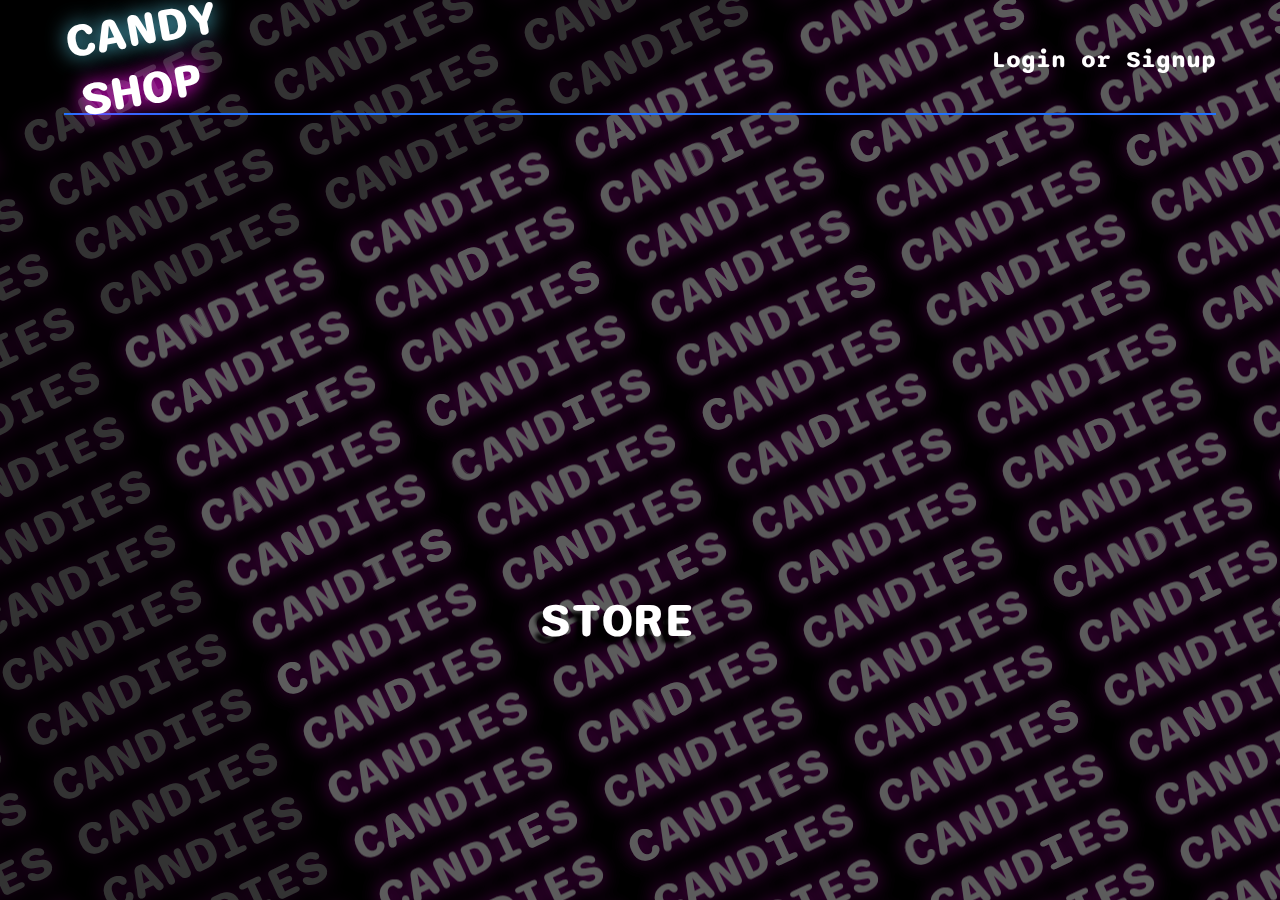
<file: index.html>
<!DOCTYPE html>
<html lang="en">
  <head>
    <title>Candy Shop</title>
    <link rel="stylesheet" href="home.css" />
    <link rel="stylesheet" href="https://cdnjs.cloudflare.com/ajax/libs/font-awesome/4.7.0/css/font-awesome.min.css">
    <style>
      @import url('https://fonts.googleapis.com/css2?family=Sono:wght@600&display=swap');
    </style>
  </head>
  <body>
    <div class="topg">
      <div class="header">
        <a class="candyshop" href="#"><h1 class="candy">CANDY</h1><h1 class="shop">SHOP</h1></a>
        <a href="sign.html"><h2>Login or Signup</h2></a>
      </div>
    </div>
    <div class="lowerg">
      <h1 class="background">
        CANDIES CANDIES CANDIES CANDIES CANDIES CANDIES CANDIES
        <br>
        CANDIES CANDIES CANDIES CANDIES CANDIES CANDIES CANDIES
        <br>
        CANDIES CANDIES CANDIES CANDIES CANDIES CANDIES CANDIES
        <br>
        CANDIES CANDIES CANDIES CANDIES CANDIES CANDIES CANDIES
        <br>
        CANDIES CANDIES CANDIES CANDIES CANDIES CANDIES CANDIES
        <br>
        CANDIES CANDIES CANDIES CANDIES CANDIES CANDIES CANDIES
        <br>
        CANDIES CANDIES CANDIES CANDIES CANDIES CANDIES CANDIES 
        <br>
        CANDIES CANDIES CANDIES CANDIES CANDIES CANDIES CANDIES
        <br>
        CANDIES CANDIES CANDIES CANDIES CANDIES CANDIES CANDIES
        <br>
        CANDIES CANDIES CANDIES CANDIES CANDIES CANDIES CANDIES
        <br>
        CANDIES CANDIES CANDIES CANDIES CANDIES CANDIES CANDIES
        <br>
        CANDIES CANDIES CANDIES CANDIES CANDIES CANDIES CANDIES
        <br>
        CANDIES CANDIES CANDIES CANDIES CANDIES CANDIES CANDIES
        <br>
        CANDIES CANDIES CANDIES CANDIES CANDIES CANDIES CANDIES
        <br>
        CANDIES CANDIES CANDIES CANDIES CANDIES CANDIES CANDIES
        <br>
        CANDIES CANDIES CANDIES CANDIES CANDIES CANDIES CANDIES
        <br>
        CANDIES CANDIES CANDIES CANDIES CANDIES CANDIES CANDIES
        <br>
        CANDIES CANDIES CANDIES CANDIES CANDIES CANDIES CANDIES
        <br>
        CANDIES CANDIES CANDIES CANDIES CANDIES CANDIES CANDIES
        <br>
        CANDIES CANDIES CANDIES CANDIES CANDIES CANDIES CANDIES
        <br>
        CANDIES CANDIES CANDIES CANDIES CANDIES CANDIES CANDIES
        <br>
        CANDIES CANDIES CANDIES CANDIES CANDIES CANDIES CANDIES
        <br>
        CANDIES CANDIES CANDIES CANDIES CANDIES CANDIES CANDIES
        <br>
        CANDIES CANDIES CANDIES CANDIES CANDIES CANDIES CANDIES
        <br>
        CANDIES CANDIES CANDIES CANDIES CANDIES CANDIES CANDIES
      </h1>
      <h1 class="background1">
        CANDIES CANDIES CANDIES CANDIES CANDIES CANDIES CANDIES
        <br>
        CANDIES CANDIES CANDIES CANDIES CANDIES CANDIES CANDIES
        <br>
        CANDIES CANDIES CANDIES CANDIES CANDIES CANDIES CANDIES
        <br>
        CANDIES CANDIES CANDIES CANDIES CANDIES CANDIES CANDIES
        <br>
        CANDIES CANDIES CANDIES CANDIES CANDIES CANDIES CANDIES
        <br>
        CANDIES CANDIES CANDIES CANDIES CANDIES CANDIES CANDIES
        <br>
        CANDIES CANDIES CANDIES CANDIES CANDIES CANDIES CANDIES 
        <br>
        CANDIES CANDIES CANDIES CANDIES CANDIES CANDIES CANDIES
        <br>
        CANDIES CANDIES CANDIES CANDIES CANDIES CANDIES CANDIES
        <br>
        CANDIES CANDIES CANDIES CANDIES CANDIES CANDIES CANDIES
        <br>
        CANDIES CANDIES CANDIES CANDIES CANDIES CANDIES CANDIES
        <br>
        CANDIES CANDIES CANDIES CANDIES CANDIES CANDIES CANDIES
        <br>
        CANDIES CANDIES CANDIES CANDIES CANDIES CANDIES CANDIES
        <br>
        CANDIES CANDIES CANDIES CANDIES CANDIES CANDIES CANDIES
        <br>
        CANDIES CANDIES CANDIES CANDIES CANDIES CANDIES CANDIES
        <br>
        CANDIES CANDIES CANDIES CANDIES CANDIES CANDIES CANDIES
        <br>
        CANDIES CANDIES CANDIES CANDIES CANDIES CANDIES CANDIES
        <br>
        CANDIES CANDIES CANDIES CANDIES CANDIES CANDIES CANDIES
        <br>
        CANDIES CANDIES CANDIES CANDIES CANDIES CANDIES CANDIES
        <br>
        CANDIES CANDIES CANDIES CANDIES CANDIES CANDIES CANDIES
        <br>
        CANDIES CANDIES CANDIES CANDIES CANDIES CANDIES CANDIES
        <br>
        CANDIES CANDIES CANDIES CANDIES CANDIES CANDIES CANDIES
        <br>
        CANDIES CANDIES CANDIES CANDIES CANDIES CANDIES CANDIES
        <br>
        CANDIES CANDIES CANDIES CANDIES CANDIES CANDIES CANDIES
        <br>
        CANDIES CANDIES CANDIES CANDIES CANDIES CANDIES CANDIES
      </h1>
      <div class="storeg">
        <a class="lol" href="shop.html"><h1 class="lol2">STORE</h1></a>
      </div>
    </div>
  </body>
</html>
</file>
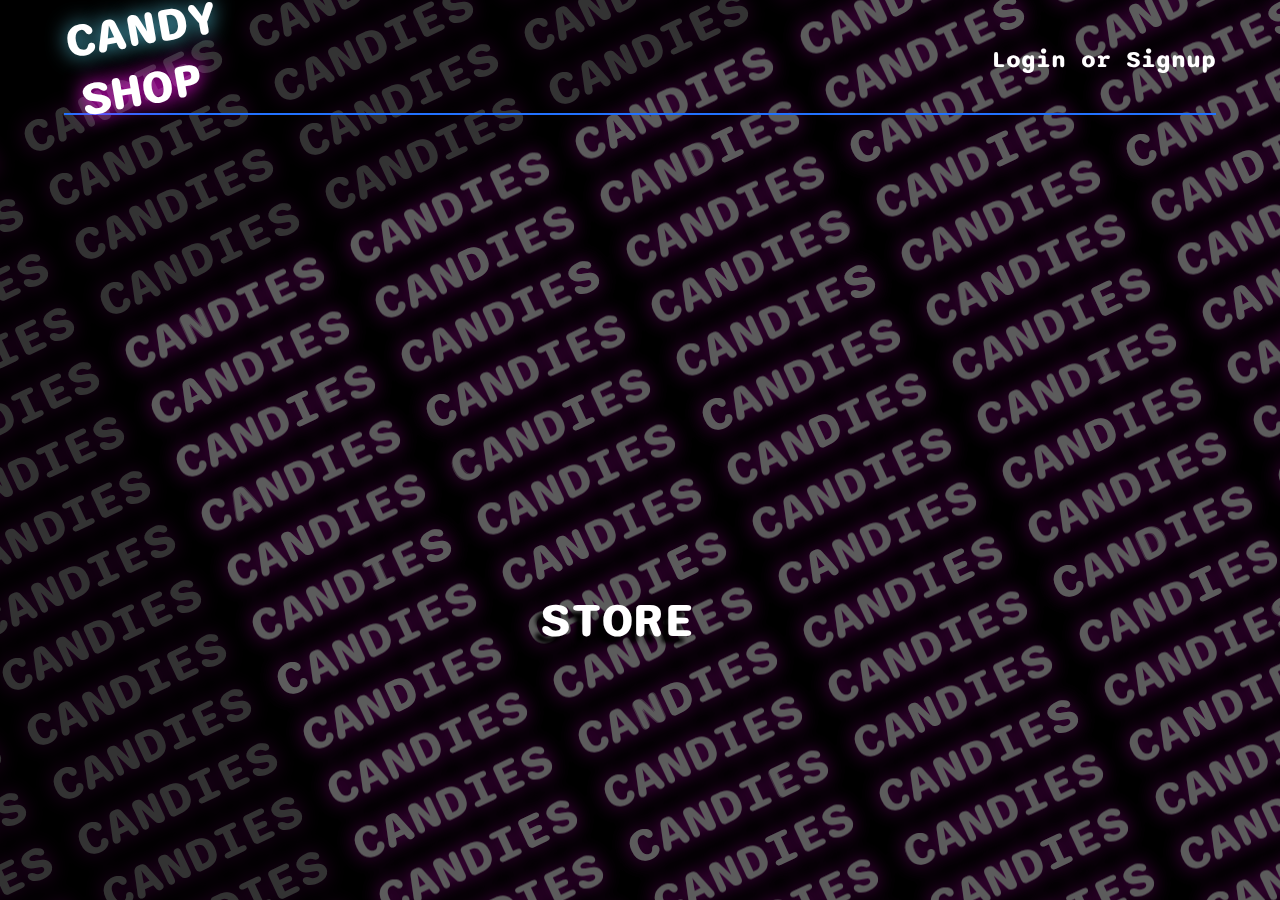
<file: home.html>
<!DOCTYPE html>
<html lang="en">
  <head>
    <title>Candy Shop</title>
    <link rel="stylesheet" href="home.css" />
    <link rel="stylesheet" href="https://cdnjs.cloudflare.com/ajax/libs/font-awesome/4.7.0/css/font-awesome.min.css">
    <style>
      @import url('https://fonts.googleapis.com/css2?family=Sono:wght@600&display=swap');
    </style>
  </head>
  <body>
    <div class="topg">
      <div class="header">
        <a class="candyshop" href="home.html"><h1 class="candy">CANDY</h1><h1 class="shop">SHOP</h1></a>
        <a href="sign.html"><h2>Login or Signup</h2></a>
      </div>
    </div>
    <div class="lowerg">
      <h1 class="background">
        CANDIES CANDIES CANDIES CANDIES CANDIES CANDIES CANDIES
        <br>
        CANDIES CANDIES CANDIES CANDIES CANDIES CANDIES CANDIES
        <br>
        CANDIES CANDIES CANDIES CANDIES CANDIES CANDIES CANDIES
        <br>
        CANDIES CANDIES CANDIES CANDIES CANDIES CANDIES CANDIES
        <br>
        CANDIES CANDIES CANDIES CANDIES CANDIES CANDIES CANDIES
        <br>
        CANDIES CANDIES CANDIES CANDIES CANDIES CANDIES CANDIES
        <br>
        CANDIES CANDIES CANDIES CANDIES CANDIES CANDIES CANDIES 
        <br>
        CANDIES CANDIES CANDIES CANDIES CANDIES CANDIES CANDIES
        <br>
        CANDIES CANDIES CANDIES CANDIES CANDIES CANDIES CANDIES
        <br>
        CANDIES CANDIES CANDIES CANDIES CANDIES CANDIES CANDIES
        <br>
        CANDIES CANDIES CANDIES CANDIES CANDIES CANDIES CANDIES
        <br>
        CANDIES CANDIES CANDIES CANDIES CANDIES CANDIES CANDIES
        <br>
        CANDIES CANDIES CANDIES CANDIES CANDIES CANDIES CANDIES
        <br>
        CANDIES CANDIES CANDIES CANDIES CANDIES CANDIES CANDIES
        <br>
        CANDIES CANDIES CANDIES CANDIES CANDIES CANDIES CANDIES
        <br>
        CANDIES CANDIES CANDIES CANDIES CANDIES CANDIES CANDIES
        <br>
        CANDIES CANDIES CANDIES CANDIES CANDIES CANDIES CANDIES
        <br>
        CANDIES CANDIES CANDIES CANDIES CANDIES CANDIES CANDIES
        <br>
        CANDIES CANDIES CANDIES CANDIES CANDIES CANDIES CANDIES
        <br>
        CANDIES CANDIES CANDIES CANDIES CANDIES CANDIES CANDIES
        <br>
        CANDIES CANDIES CANDIES CANDIES CANDIES CANDIES CANDIES
        <br>
        CANDIES CANDIES CANDIES CANDIES CANDIES CANDIES CANDIES
        <br>
        CANDIES CANDIES CANDIES CANDIES CANDIES CANDIES CANDIES
        <br>
        CANDIES CANDIES CANDIES CANDIES CANDIES CANDIES CANDIES
        <br>
        CANDIES CANDIES CANDIES CANDIES CANDIES CANDIES CANDIES
      </h1>
      <h1 class="background1">
        CANDIES CANDIES CANDIES CANDIES CANDIES CANDIES CANDIES
        <br>
        CANDIES CANDIES CANDIES CANDIES CANDIES CANDIES CANDIES
        <br>
        CANDIES CANDIES CANDIES CANDIES CANDIES CANDIES CANDIES
        <br>
        CANDIES CANDIES CANDIES CANDIES CANDIES CANDIES CANDIES
        <br>
        CANDIES CANDIES CANDIES CANDIES CANDIES CANDIES CANDIES
        <br>
        CANDIES CANDIES CANDIES CANDIES CANDIES CANDIES CANDIES
        <br>
        CANDIES CANDIES CANDIES CANDIES CANDIES CANDIES CANDIES 
        <br>
        CANDIES CANDIES CANDIES CANDIES CANDIES CANDIES CANDIES
        <br>
        CANDIES CANDIES CANDIES CANDIES CANDIES CANDIES CANDIES
        <br>
        CANDIES CANDIES CANDIES CANDIES CANDIES CANDIES CANDIES
        <br>
        CANDIES CANDIES CANDIES CANDIES CANDIES CANDIES CANDIES
        <br>
        CANDIES CANDIES CANDIES CANDIES CANDIES CANDIES CANDIES
        <br>
        CANDIES CANDIES CANDIES CANDIES CANDIES CANDIES CANDIES
        <br>
        CANDIES CANDIES CANDIES CANDIES CANDIES CANDIES CANDIES
        <br>
        CANDIES CANDIES CANDIES CANDIES CANDIES CANDIES CANDIES
        <br>
        CANDIES CANDIES CANDIES CANDIES CANDIES CANDIES CANDIES
        <br>
        CANDIES CANDIES CANDIES CANDIES CANDIES CANDIES CANDIES
        <br>
        CANDIES CANDIES CANDIES CANDIES CANDIES CANDIES CANDIES
        <br>
        CANDIES CANDIES CANDIES CANDIES CANDIES CANDIES CANDIES
        <br>
        CANDIES CANDIES CANDIES CANDIES CANDIES CANDIES CANDIES
        <br>
        CANDIES CANDIES CANDIES CANDIES CANDIES CANDIES CANDIES
        <br>
        CANDIES CANDIES CANDIES CANDIES CANDIES CANDIES CANDIES
        <br>
        CANDIES CANDIES CANDIES CANDIES CANDIES CANDIES CANDIES
        <br>
        CANDIES CANDIES CANDIES CANDIES CANDIES CANDIES CANDIES
        <br>
        CANDIES CANDIES CANDIES CANDIES CANDIES CANDIES CANDIES
      </h1>
      <div class="storeg">
        <a class="lol" href="shop.html"><h1 class="lol2">STORE</h1></a>
      </div>
    </div>
  </body>
</html>
</file>
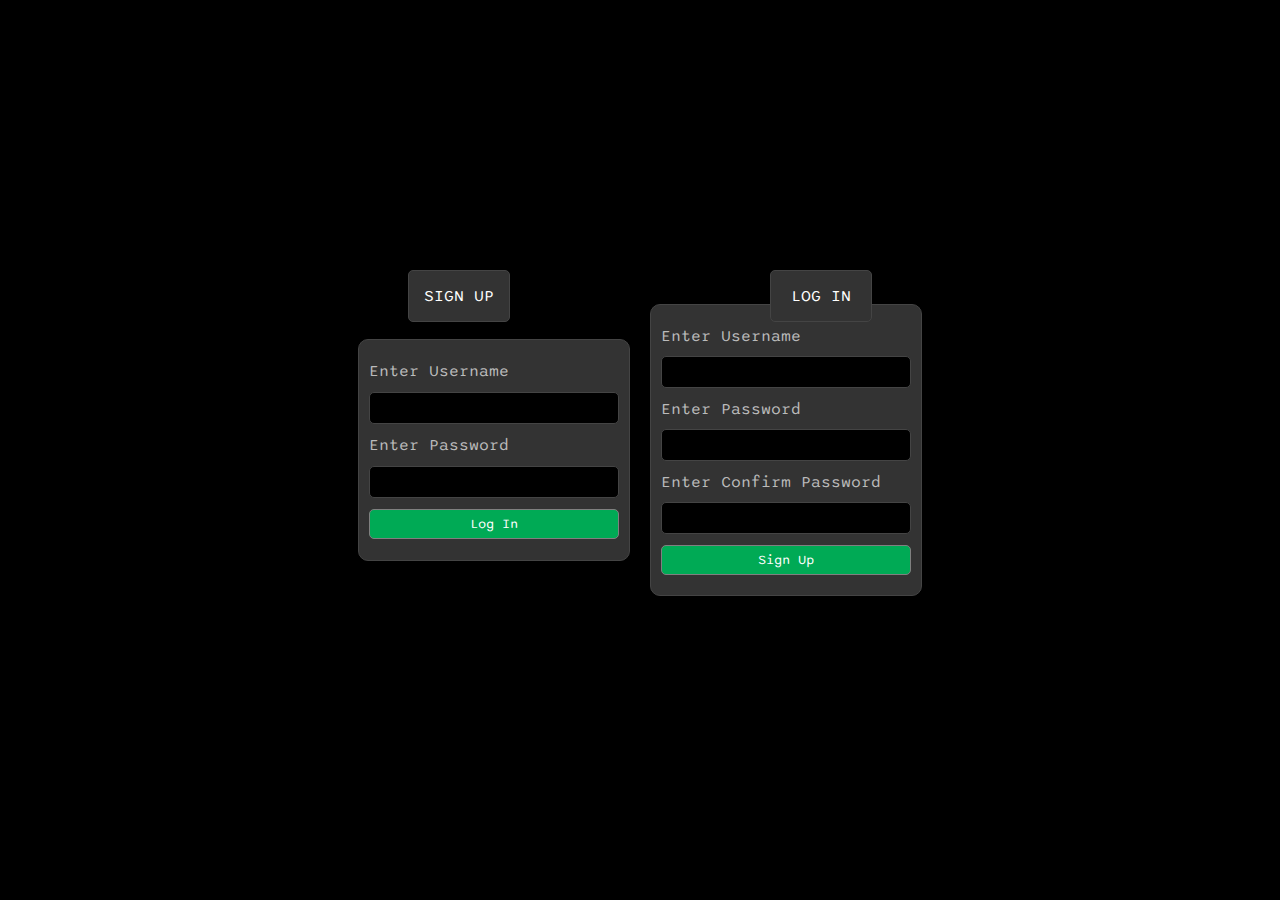
<file: login.html>
<!DOCTYPE html>
<html lang="en">
<head>
    <title>Login and Signup</title>
    <link rel="stylesheet" href="login.css">
    <link rel="stylesheet" href="https://cdnjs.cloudflare.com/ajax/libs/font-awesome/4.7.0/css/font-awesome.min.css">
    <style>
        @import url('https://fonts.googleapis.com/css2?family=Sono:wght@600&display=swap');
    </style>
</head>
<body>
    <div class="box">
        <div class="login1">LOG IN</div>
        <div class="login">
            <p>Enter Username</p>
            <input type="text" id="username">
            <p>Enter Password</p>
            <input type="password" id="password">
            <button type="button" onclick="login()">Log In</button>
        </div>
        <div class="signup1">SIGN UP</div>
        <div class="signup">
            <p>Enter Username</p>
            <input type="text" id="signupUsername">
            <p>Enter Password</p>
            <input type="password" id="signupPassword">
            <p>Enter Confirm Password</p>
            <input type="password" id="cPassword">
            <button type="button" onclick="signup()">Sign Up</button>
        </div>    
    </div>
    <script src="sign.js"></script>
</body>
</html>
</file>
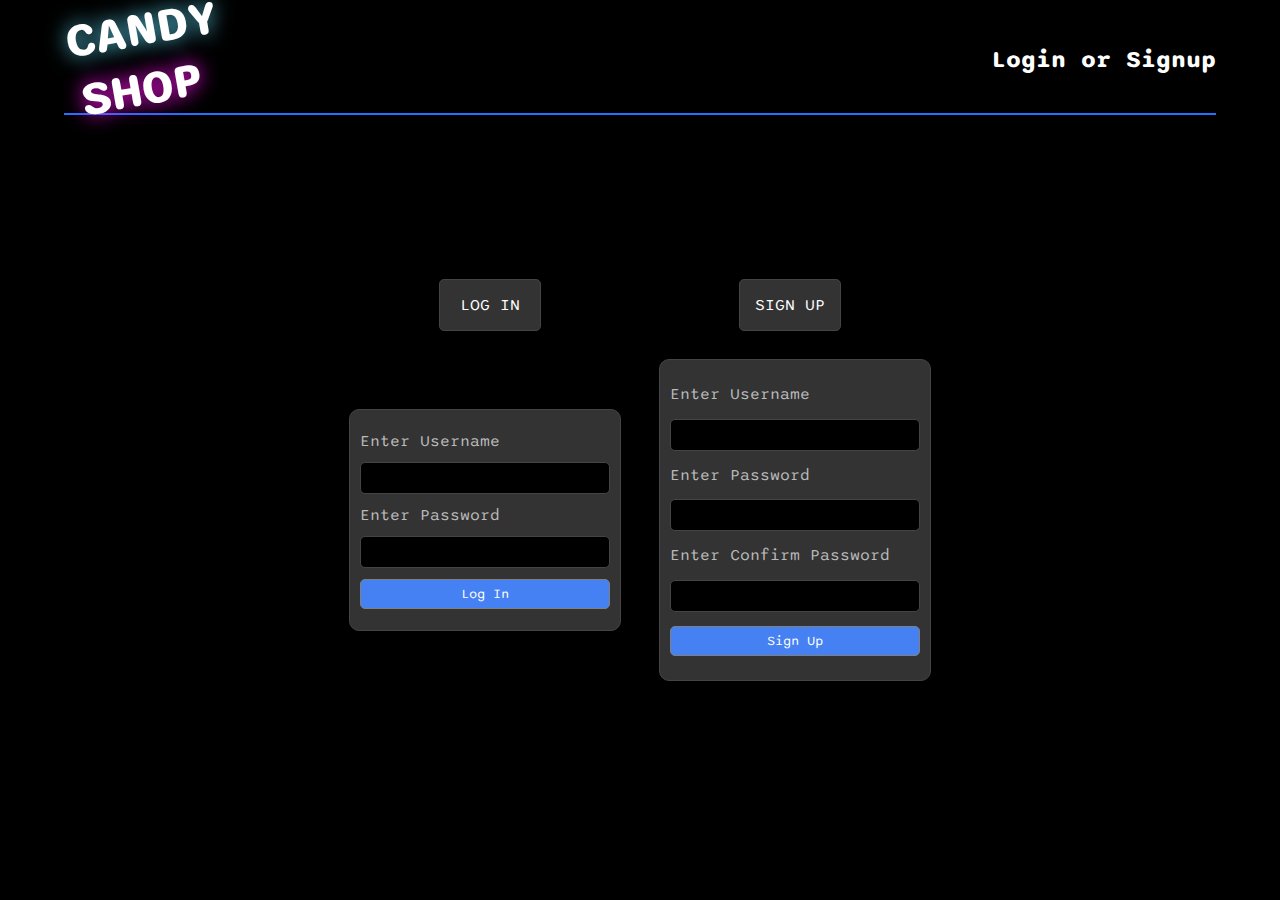
<file: sign.html>
<!DOCTYPE html>
<html lang="en">
<head>
    <title>Login or Signup</title>
    <link rel="stylesheet" href="sign.css">
    <link rel="stylesheet" href="https://cdnjs.cloudflare.com/ajax/libs/font-awesome/4.7.0/css/font-awesome.min.css">
    <style>
        @import url('https://fonts.googleapis.com/css2?family=Sono:wght@600&display=swap');
    </style>
</head>
<body>
    <div class="topg">
        <div class="header">
            <a class="candyshop" href="index.html"><h1 class="candy">CANDY</h1><h1 class="shop">SHOP</h1></a>
            <a href="sign.html"><h2>Login or Signup</h2></a>
        </div>
    </div>
    <div class="box">
        <div class="top">
            <div class="login1">LOG IN</div>
            <div class="login1">SIGN UP</div>
        </div>
        <div class="log">
            <div class="login">
                <p>Enter Username</p>
                <input type="text" id="username">
                <p>Enter Password</p>
                <input type="password" id="password">
                <button type="button" onclick="login()">Log In</button>
            </div>
            <div class="signup">
                <p>Enter Username</p>
                <input type="text" id="signupUsername">
                <p>Enter Password</p>
                <input type="password" id="signupPassword">
                <p>Enter Confirm Password</p>
                <input type="password" id="cPassword">
                <button type="button" onclick="signup()">Sign Up</button>
            </div>
        </div>
    </div>
    <script src="sign.js"></script>
</body>
</html>
</file>
<file: home.css>
* {
  font-family: 'Sono', sans-serif;
  margin: 0;
  padding: 0;
}

body {
  height: 100vh;
  width: 100vw;
  display: flex;
  background-color: black;
  flex-direction: column;
  align-items: center;
}

.topg {
  height: 120px;
  width: 100vw;
  display: flex;
  justify-content: center;
  align-items: center;
}

i{
  font-size: 50px;
}

.candy{
  text-shadow: 0 0 20px #55c2da;
}

.shop{
  text-shadow: 0 0 20px #FF10F0;
}

.candyshop{
  display: flex;
  flex-direction: column;
  align-items: center;
  justify-content: center;
}

.header{
  height: 70%;
  width: 90%;
  border-bottom: #2272FF 2px solid;
  display: flex;
}

.lowerg {
  height: 80vh;
  width: 100vw;
  display: flex;
  justify-content: center;
  align-items: flex-start;
}

.topratedg {
  height: 80vh;
  width: 30vw;
}

.storeg {
  height: 60vh;
  width: 70vw;
  display: flex;
  justify-content: center;
  align-items: end;
}

.storeimage {
  position: relative;
  height: 100vh;
  width: auto;
}

h1{
  font-size: 50px;
  color: white;
}

a{
  text-decoration: none;
}

h2{
  color: white;
}

a:hover{
  text-shadow: 0 0 15px #2272FF;
}

.lol {
  position:absolute;
  height: 70px;
  width: 200px;
  color: cyan;
  text-shadow: -7px 7px 4px black;
  font-size: 30px;
  background-color: transparent;
  border: 0;
}

.header{
  height: 90%;
  width: 90%;
  border-bottom: #2272FF 2px solid;
  display: flex;
  justify-content: space-between;
  align-items: center;
}

.topg {
  height: 120px;
  width: 100vw;
  display: flex;
  justify-content: center;
  align-items: center;
}

.candyshop h1{
  transform: rotate(-10deg);
}

.background{
  width: auto;
  top: -107px;
  left: -201px;
  z-index: -1;
  position: fixed;
  opacity: 0.2;
  text-shadow: 0 0 20px #FF10F0;
  transform: rotate(-25deg);
  white-space: nowrap;
}

.background1{
  width: auto;
  top: -100px;
  left: 350px;
  z-index: -1;
  position: fixed;
  opacity: 0.2;
  text-shadow: 0 0 20px #FF10F0;
  transform: rotate(-25deg);
  white-space: nowrap;
}
</file>
<file: login.css>
*{
    font-family: 'Sono', sans-serif;
    margin: 0;
    padding: 0;
}

body{
    background-color: black;
    height: 100vh;
    width: 100vw;
    display: flex;
    flex-direction: column;
    justify-content: center;
    align-items: center;
}

.box{
    height: 100%;
    width: 100%;
    display: flex;
    justify-content: center;
    align-items: center;
}

.login{
    background-color: #333;
    height: 200px;
    width: 250px;
    padding: 10px;
    display: flex;
    flex-direction: column;
    justify-content: space-evenly;
    border: solid #444 1px;
    border-radius: 10px;
    margin-right: 20px;
}

p{
    color: #bbb;
}

button{
    height: 30px;
    color: white;
    background-color: #0a5;
    border: solid grey 1px;
    border-radius: 5px;
}

button:hover{
    background-color: #083;
}

input{
    height: 30px;
    background-color: black;
    border: solid #444 1px;
    border-radius: 5px;
    color: white;
}

.signup{
    background-color: #333;
    height: 270px;
    width: 250px;
    padding: 10px;
    display: flex;
    flex-direction: column;
    justify-content: space-evenly;
    border: solid #444 1px;
    border-radius: 10px;
}

.login1{
    height: 50px;
    width: 100px;
    display: flex;
    align-items: center;
    justify-content: center;
    position: fixed;
    top: 270px;
    left: 770px;
    color: white;
    background-color: #333;
    border: solid #444 1px;
    border-radius: 5px;
}

.signup1{
    height: 50px;
    width: 100px;
    display: flex;
    align-items: center;
    justify-content: center;
    position: fixed;
    top: 270px;
    right: 770px;
    color: white;
    background-color: #333;
    border: solid #444 1px;
    border-radius: 5px;
}
</file>
<file: sign.css>
*{
    font-family: 'Sono', sans-serif;
    margin: 0;
    padding: 0;
}

body{
    background-color: black;
    height: 100vh;
    width: 100vw;
    display: flex;
    flex-direction: column;
    justify-content: center;
    align-items: center;
}

.box{
    height: 90%;
    width: 90%;
    display: flex;
    flex-direction: column;
    justify-content: center;
    align-items: center;
}

.top{
    height: 20px;
    width: 600px;
    display: flex;
    justify-content: space-around;
    align-items: center;
}

.log{
    height: 350px;
    width: 600px;
    display: flex;
    justify-content: space-around;
    align-items: center;
    padding: 30px;
}

.login{
    background-color: #333;
    height: 200px;
    width: 250px;
    padding: 10px;
    display: flex;
    flex-direction: column;
    justify-content: space-evenly;
    border: solid #444 1px;
    border-radius: 10px;
    margin-right: 20px;
}

p{
    color: #bbb;
}

button{
    height: 30px;
    color: white;
    background-color: #4681f4;
    border: solid grey 1px;
    border-radius: 5px;
}

button:hover{
    background-color: #55c2da;
}

input{
    height: 30px;
    background-color: black;
    border: solid #444 1px;
    border-radius: 5px;
    color: white;
}

.signup{
    background-color: #333;
    height: 300px;
    width: 250px;
    padding: 10px;
    display: flex;
    flex-direction: column;
    justify-content: space-evenly;
    border: solid #444 1px;
    border-radius: 10px;
}

.login1{
    height: 50px;
    width: 100px;
    display: flex;
    align-items: center;
    justify-content: center;
    color: white;
    background-color: #333;
    border: solid #444 1px;
    border-radius: 5px;
}

.signup1{
    height: 50px;
    width: 100px;
    display: flex;
    align-items: center;
    justify-content: center;
    position: fixed;
    top: 270px;
    right: 770px;
    color: white;
    background-color: #333;
    border: solid #444 1px;
    border-radius: 5px;
}

h1{
    font-size: 50px;
    color: white;
}

h2{
    color: white;
}

.candy{
    text-shadow: 0 0 20px #55c2da;
  }
  
  .shop{
    text-shadow: 0 0 20px #FF10F0;
  }
  
  .candyshop{
    display: flex;
    flex-direction: column;
    align-items: center;
    justify-content: center;
  }

a{
    text-decoration: none;
}

a:hover{
    text-shadow: 0 0 15px #2272FF;
}

.header{
    height: 90%;
    width: 90%;
    border-bottom: #2272FF 2px solid;
    display: flex;
    justify-content: space-between;
    align-items: center;
}

.topg {
    height: 120px;
    width: 100vw;
    display: flex;
    justify-content: center;
    align-items: center;
}

.candyshop h1{
    transform: rotate(-10deg);
}
</file>
